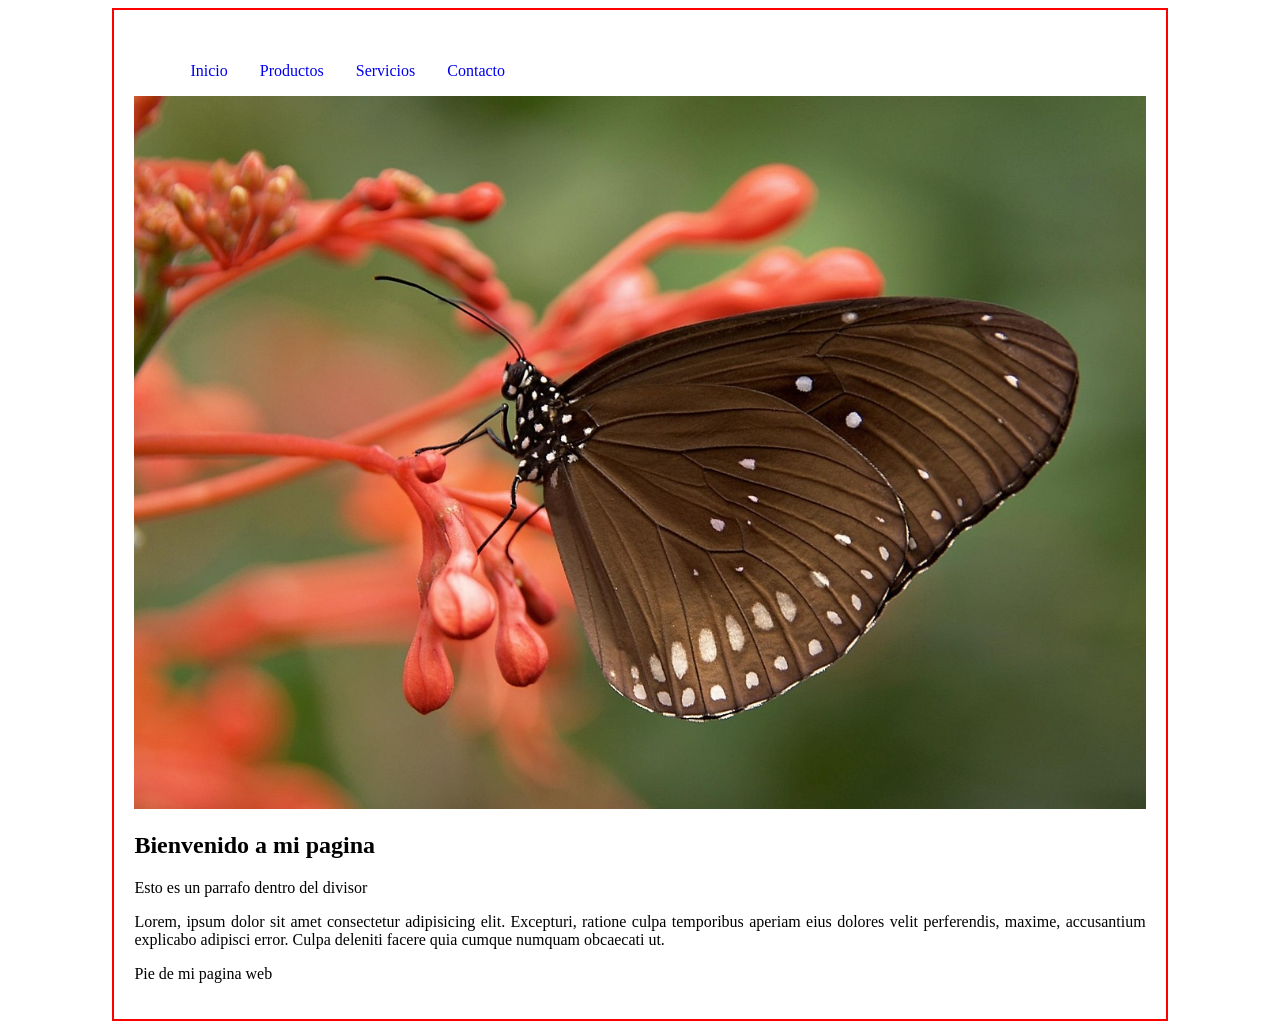
<file: index.html>
<!DOCTYPE html>
<html lang="en">
<head>
    <meta charset="UTF-8">
    <meta name="viewport" content="width=device-width, initial-scale=1.0">
    <title>CSS</title>
</head>
<link rel="stylesheet" href="style.css">
<body>
    
    <div class ="container">

        <header>
            <nav class="menu">
                <ul>
                    <li><a href="#">Inicio</a></li>
                    <li><a href="view/productos.html">Productos</a></li>
                    <li><a href="view/servicios.html">Servicios</a></li>
                    <li><a href="view/contactos.html">Contacto</a></li>
                </ul>
            </nav>
        </header>

        <main>
        <img src="img/img_main.jpg" alt="">
        <div class="main_principal">
            <H2>Bienvenido a mi pagina</H2>

        <p> Esto es un parrafo dentro del divisor</p>
        <p>Lorem, ipsum dolor sit amet consectetur adipisicing elit. Excepturi, ratione culpa temporibus aperiam eius dolores velit perferendis, maxime, accusantium explicabo adipisci error. Culpa deleniti facere quia cumque numquam obcaecati ut.</p>
        </div>
        </main>

        <footer>
            <p>Pie de mi pagina web</p>
        </footer>
    </div>
</body>
</html>
</file>
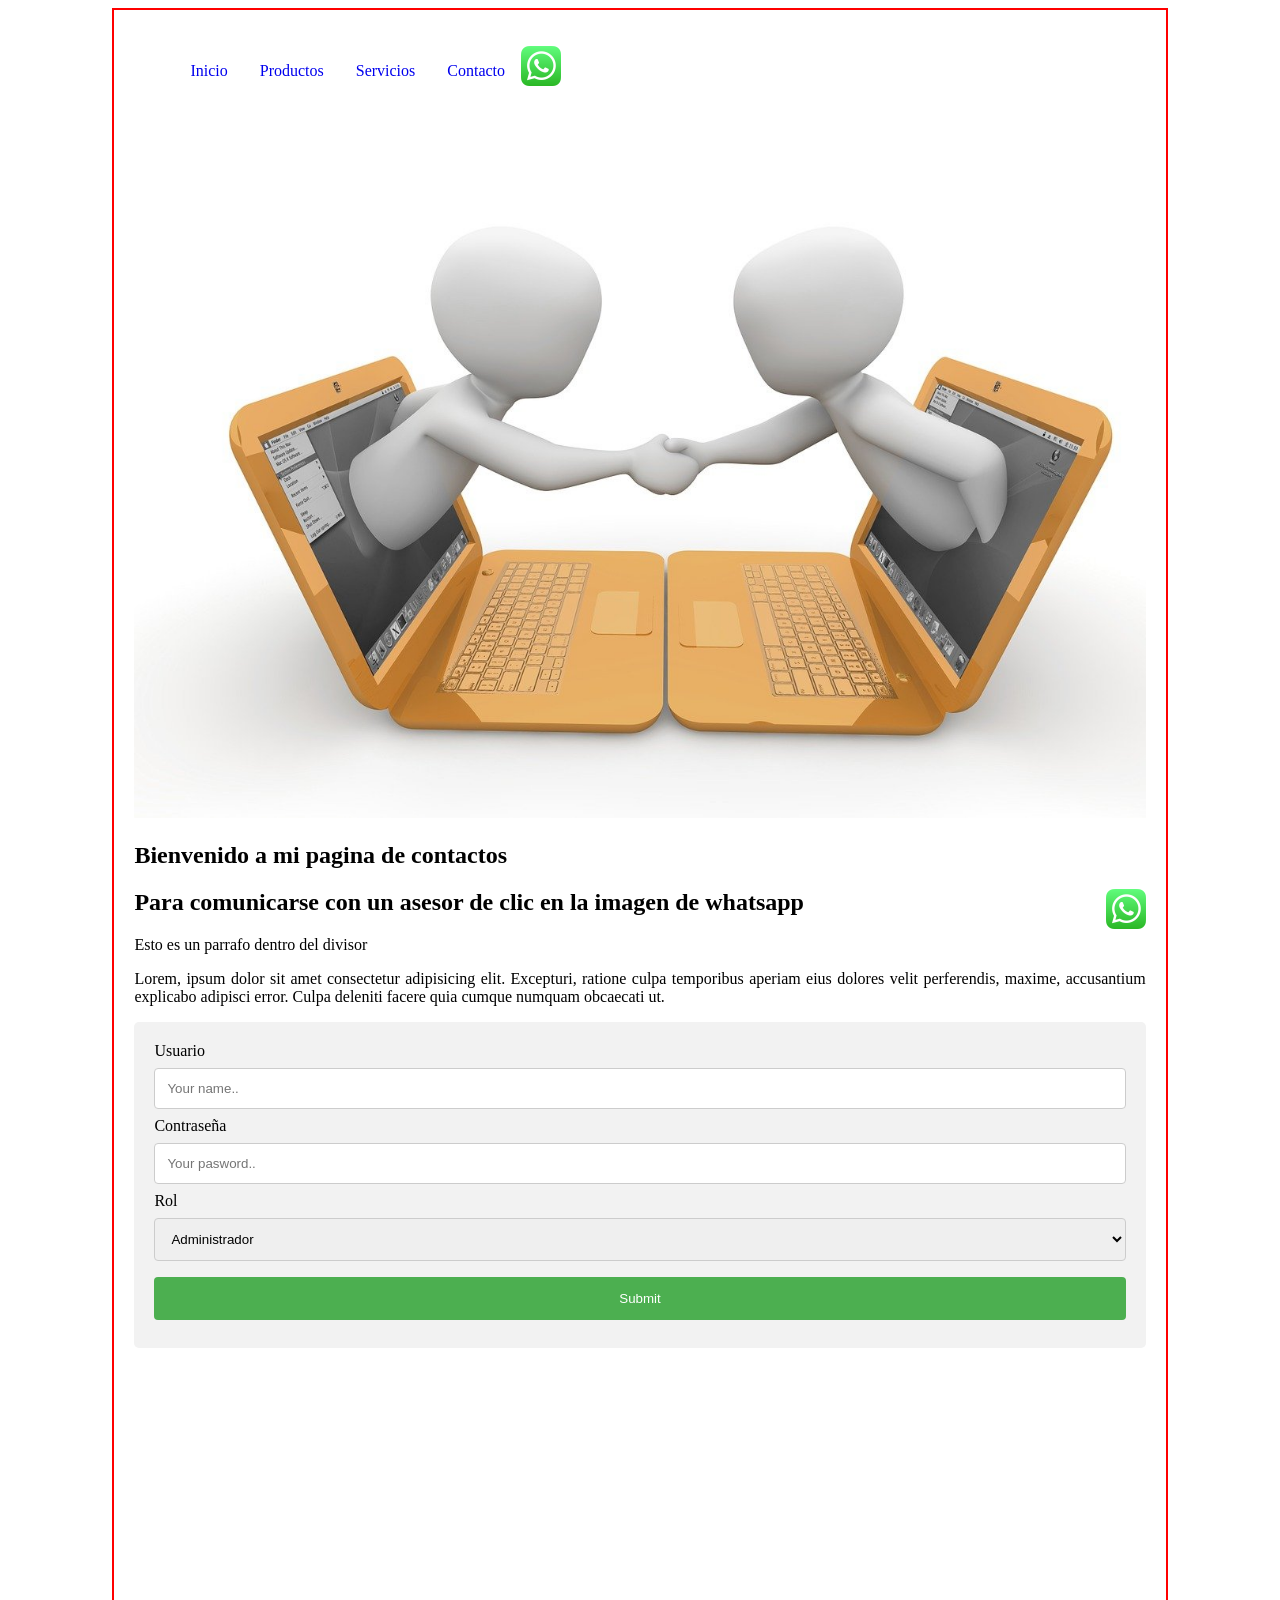
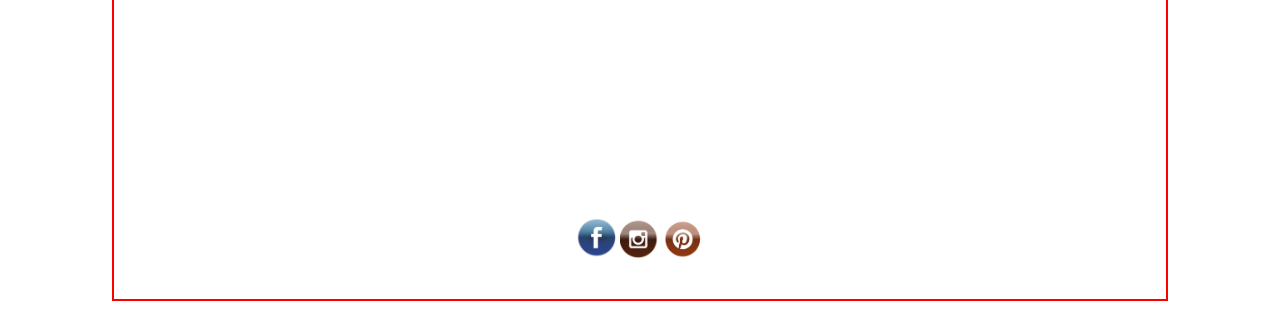
<file: view/contactos.html>
<!DOCTYPE html>
<html lang="en">
<head>
    <meta charset="UTF-8">
    <meta name="viewport" content="width=device-width, initial-scale=1.0">
    <title>CSS</title>
</head>
<link rel="stylesheet" href="../style.css">
<body>
    
    <div class ="container">

        <header>
            <nav class="menu">
                <ul>
                    <li><a href="../index.html">Inicio</a></li>
                    <li><a href="productos.html">Productos</a></li>
                    <li><a href="servicios.html">Servicios</a></li>
                    <li><a href="#">Contacto</a></li>   <a href="https://api.whatsapp.com/send/?phone=573153801813&text=Hola%2C+necesito+informaci%C3%B3n&type=phone_number&app_absent=0">
                <img src="../img/img_boton.png"  style="width: 40px; float: left;"  alt="">
            </a>
                </ul>
            </nav>
        </header>

        <main>
        <img src="../img/img_contacto.jpg" alt="">
        <div class="main_principal">
            <H2>Bienvenido a mi pagina de contactos</H2>
            
            <a href="https://api.whatsapp.com/send/?phone=573153801813&text=Hola%2C+necesito+informaci%C3%B3n&type=phone_number&app_absent=0">
                <img src="../img/img_boton.png"  style="width: 40px; float: right;"  alt="">
            </a>
          
            <h2>Para comunicarse con un asesor de clic en la imagen de whatsapp</h2>

        <p> Esto es un parrafo dentro del divisor</p>
        <p>Lorem, ipsum dolor sit amet consectetur adipisicing elit. Excepturi, ratione culpa temporibus aperiam eius dolores velit perferendis, maxime, accusantium explicabo adipisci error. Culpa deleniti facere quia cumque numquam obcaecati ut.</p>
        </div>
        </main>

        <form action="/action_page.php">
        <label for="fname">Usuario</label>
        <input type="text" id="fname" name="firstname" placeholder="Your name..">

        <label for="lname">Contraseña</label>
        <input type="password" id="lname" name="lastname" placeholder="Your pasword..">

        <label for="country">Rol</label>
        <select id="country" name="country">
        <option value="australia">Administrador</option>
        <option value="canada">Jefe</option>
        <option value="usa">Secretario</option>
        </select>
  
  <input type="submit" value="Submit">
</form>

<iframe src="https://www.google.com/maps/embed?pb=!1m18!1m12!1m3!1d3947.880537957408!2d-73.59820752647964!3d8.314668699764423!2m3!1f0!2f0!3f0!3m2!1i1024!2i768!4f13.1!3m3!1m2!1s0x8e5d8f7d244d11d1%3A0xf006f6b549705385!2sAcceso%20Universidad%20UPC%2C%20Aguachica%2C%20Cesar!5e0!3m2!1ses!2sco!4v1773434097837!5m2!1ses!2sco" width="100%" height="450" style="border:0;" allowfullscreen="" loading="lazy" referrerpolicy="no-referrer-when-downgrade"></iframe>      
        <footer>
            <p style="text-align: center;">
                <a href="https://www.facebook.com/?locale=es_LA"><img src="../img/boton_facebook.png" alt="" width="40px"></a>
                <a href="https://www.facebook.com/?locale=es_LA"><img src="../img/boton_instagram.png" alt="" width="40px"></a>
                <a href="https://www.facebook.com/?locale=es_LA"><img src="../img/boton_pinteres.png" alt="" width="40px"></a>
            </p>

            
        </footer>
    </div>
</body>
</html>
</file>
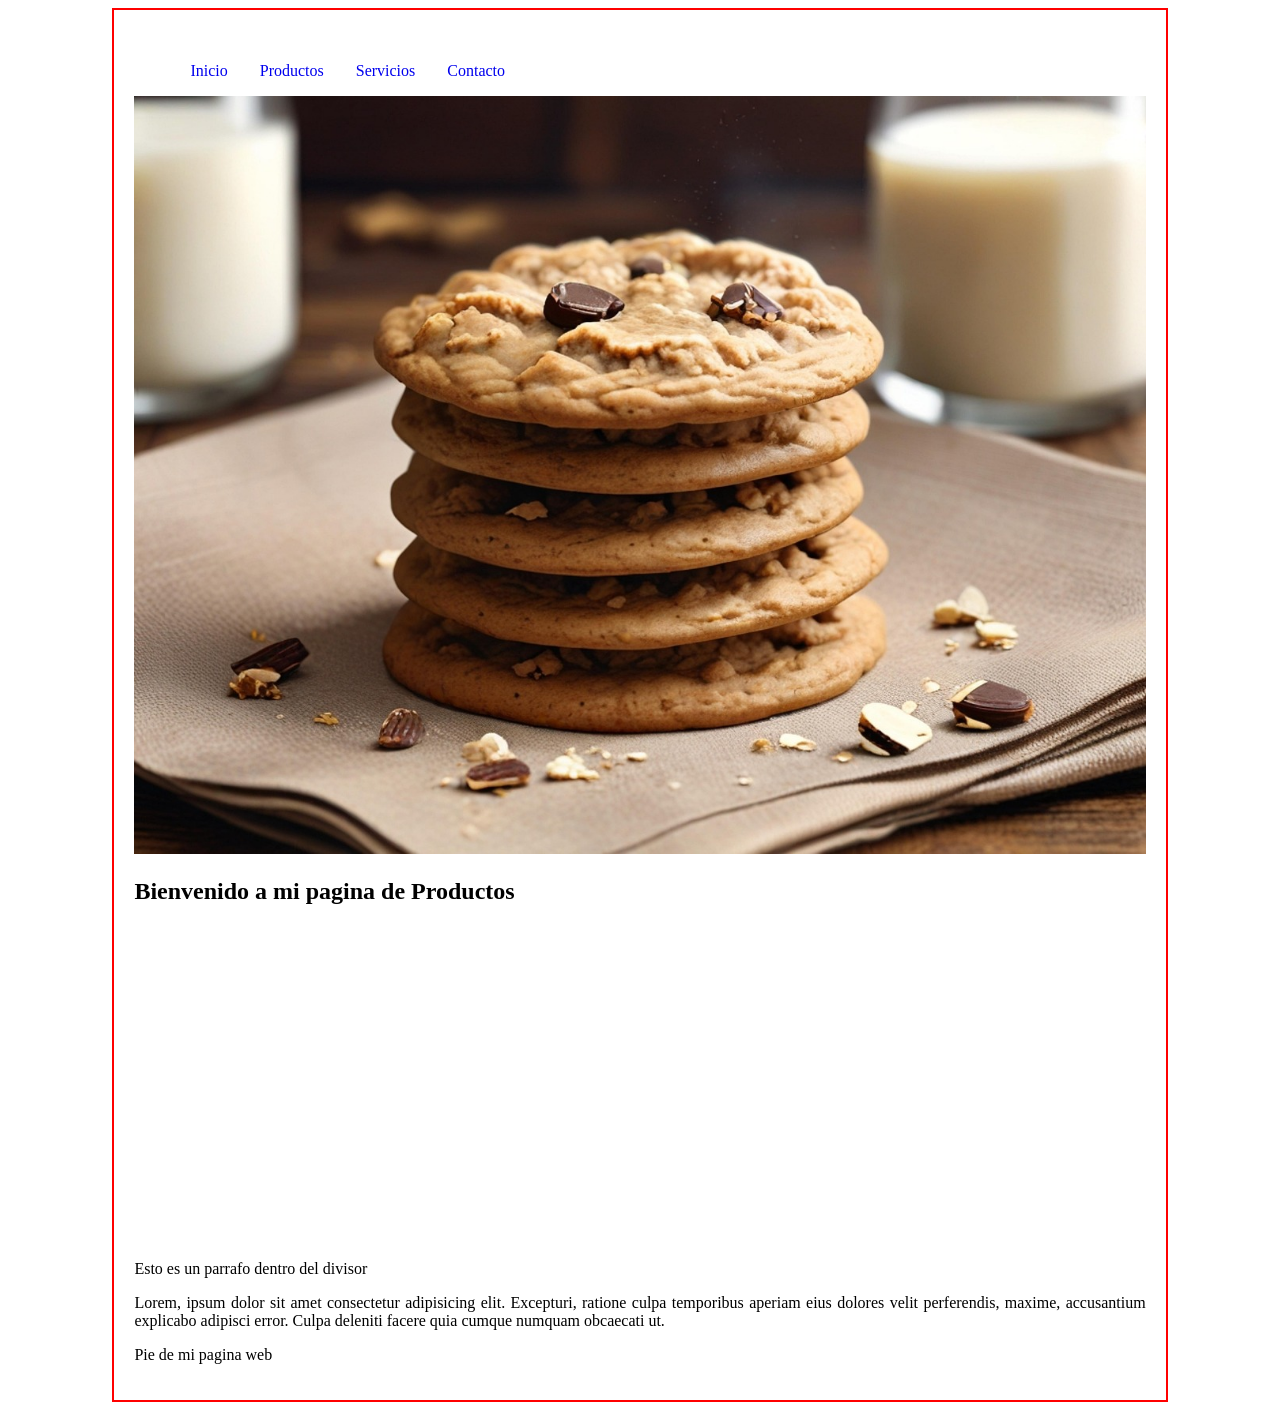
<file: view/productos.html>
<!DOCTYPE html>
<html lang="en">
<head>
    <meta charset="UTF-8">
    <meta name="viewport" content="width=device-width, initial-scale=1.0">
    <title>CSS</title>
</head>
<link rel="stylesheet" href="../style.css">
<body>
    
    <div class ="container">

        <header>
            <nav class="menu">
                <ul>
                    <li><a href="../index.html">Inicio</a></li>
                    <li><a href="#">Productos</a></li>
                    <li><a href="servicios.html">Servicios</a></li>
                    <li><a href="contactos.html">Contacto</a></li>
                </ul>
            </nav>
        </header>

        <main>
        <img src="../img/img_productos.jpg" alt="">
        <div class="main_principal">
            <H2>Bienvenido a mi pagina de Productos</H2>

           <iframe width="100%" height="315" src="https://www.youtube.com/embed/RX0VtkQOddw?si=31bn64RBw_hHo9LE" title="YouTube video player" frameborder="0" allow="accelerometer; autoplay; clipboard-write; encrypted-media; gyroscope; picture-in-picture; web-share" referrerpolicy="strict-origin-when-cross-origin" allowfullscreen></iframe>

        <p> Esto es un parrafo dentro del divisor</p>
        <p>Lorem, ipsum dolor sit amet consectetur adipisicing elit. Excepturi, ratione culpa temporibus aperiam eius dolores velit perferendis, maxime, accusantium explicabo adipisci error. Culpa deleniti facere quia cumque numquam obcaecati ut.</p>
        </div>
        </main>

        <footer>
            <p>Pie de mi pagina web</p>
        </footer>
    </div>
</body>
</html>
</file>
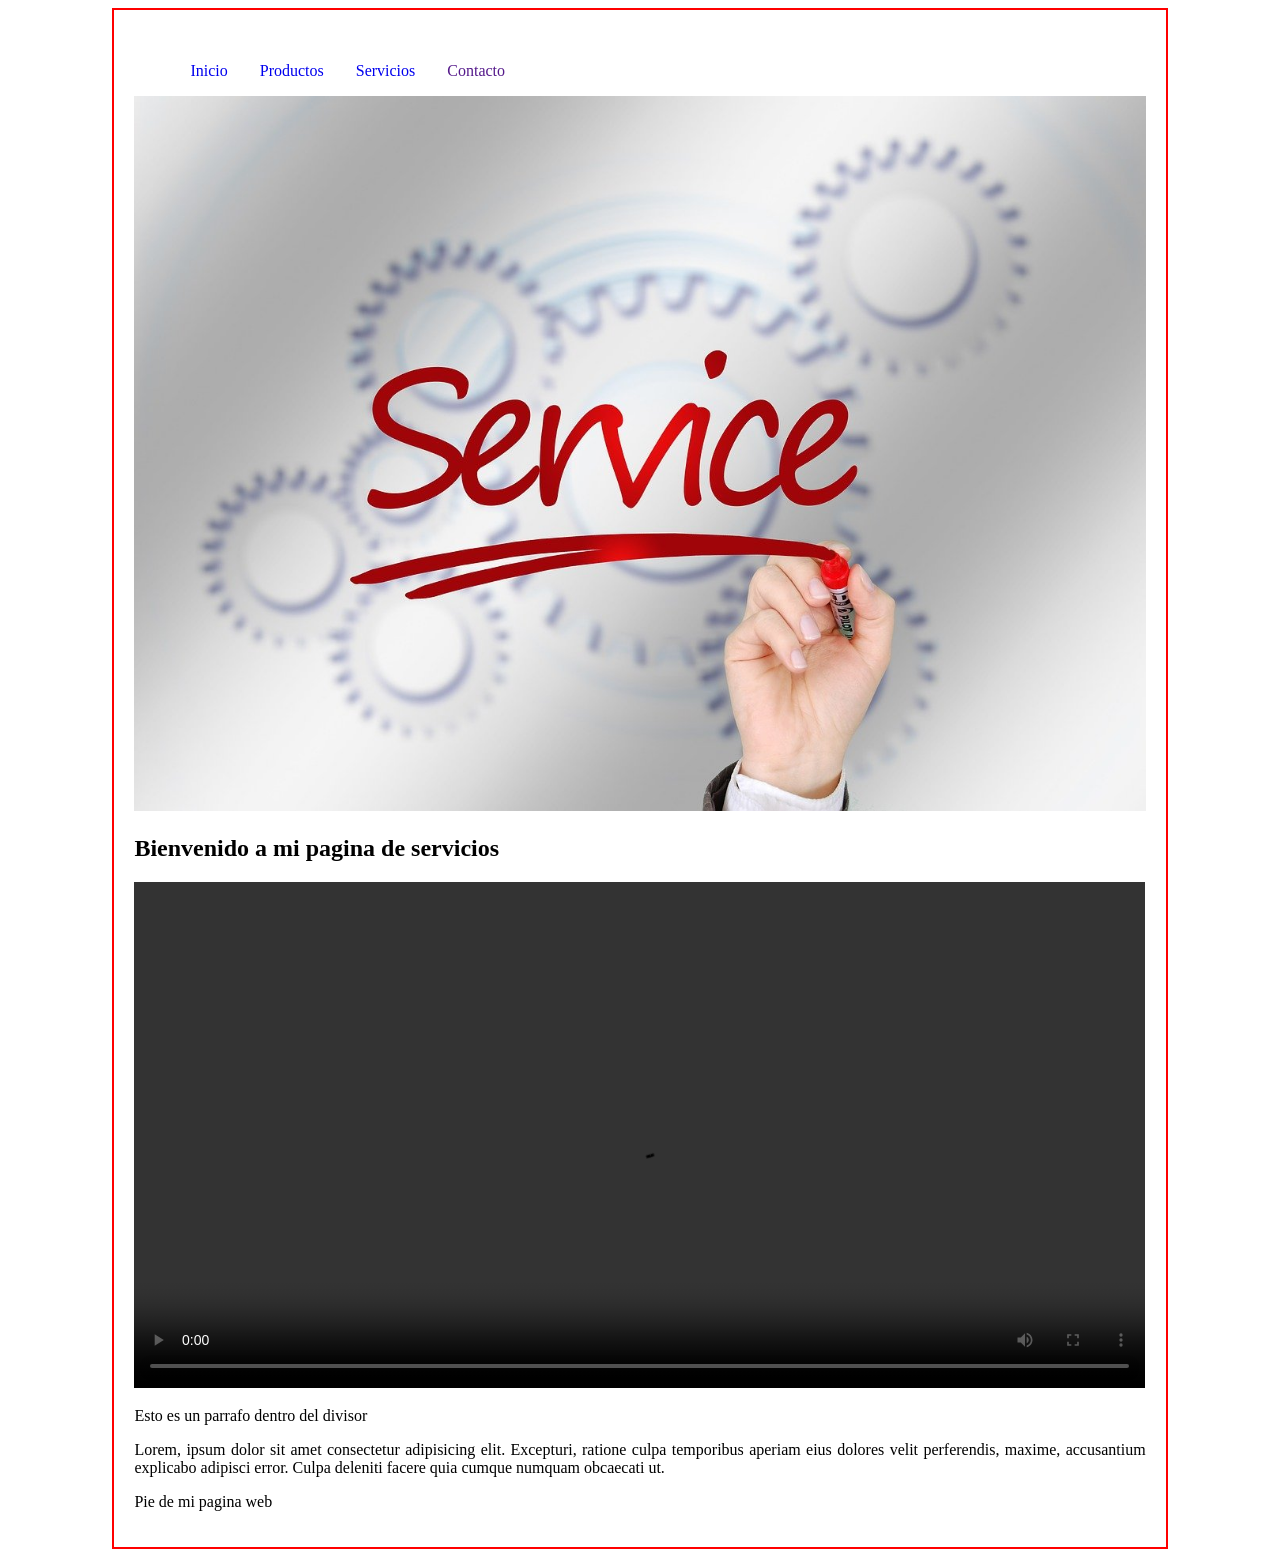
<file: view/servicios.html>
<!DOCTYPE html>
<html lang="en">
<head>
    <meta charset="UTF-8">
    <meta name="viewport" content="width=device-width, initial-scale=1.0">
    <title>CSS</title>
</head>
<link rel="stylesheet" href="../style.css">
<body>
    
    <div class ="container">

        <header>
            <nav class="menu">
                <ul>
                    <li><a href="../index.html">Inicio</a></li>
                    <li><a href="productos.html">Productos</a></li>
                    <li><a href="#">Servicios</a></li>
                    <li><a href="">Contacto</a></li>
                </ul>
            </nav>
        </header>

        <main>
        <img src="../img/img_servicios.jpg" alt="">
        <div class="main_principal">
            <H2>Bienvenido a mi pagina de servicios</H2>

            <video src="../videos/video_prueba.mp4" controls width="100%" autoplay></video>

        <p> Esto es un parrafo dentro del divisor</p>
        <p>Lorem, ipsum dolor sit amet consectetur adipisicing elit. Excepturi, ratione culpa temporibus aperiam eius dolores velit perferendis, maxime, accusantium explicabo adipisci error. Culpa deleniti facere quia cumque numquam obcaecati ut.</p>
        </div>
        </main>

        <footer>
            <p>Pie de mi pagina web</p>
        </footer>
    </div>
</body>
</html>
</file>
<file: style.css>
/*body {
    background-color: pink;
}*/

/*selector class*/

.container{
    width: 80%;
    border: 2px solid red;
    padding: 20px;
    text-align: justify;
    margin: auto;
}

header{
    background: green;
    width: 100%;
}

.container main img{
    width: 100%;
}

.menu ul li a{
    background-color: white;
     text-decoration: none;
     display: inline-block;
     padding: 16px;
}

.menu ul{
    list-style: none;
   
}

.menu ul li{
    float: left;
}

/*evecto hover*/

.menu ul li a:hover{
    background-color: black;
    color: white;
}

form {
  border-radius: 5px;
  background-color: #f2f2f2;
  padding: 20px;
}

label {display: block;}

input[type=text], select {
  width: 100%;
  padding: 12px;
  margin: 8px 0;
  display: inline-block;
  border: 1px solid #ccc;
  border-radius: 4px;
  box-sizing: border-box;
}

input[type=password], select {
  width: 100%;
  padding: 12px;
  margin: 8px 0;
  display: inline-block;
  border: 1px solid #ccc;
  border-radius: 4px;
  box-sizing: border-box;
}

input[type=submit] {
  width: 100%;
  background-color: #4CAF50;
  color: white;
  padding: 14px;
  margin: 8px 0;
  border: none;
  border-radius: 4px;
  cursor: pointer;
}

input[type=submit]:hover {
  background-color: #45a049;
}
</file>
